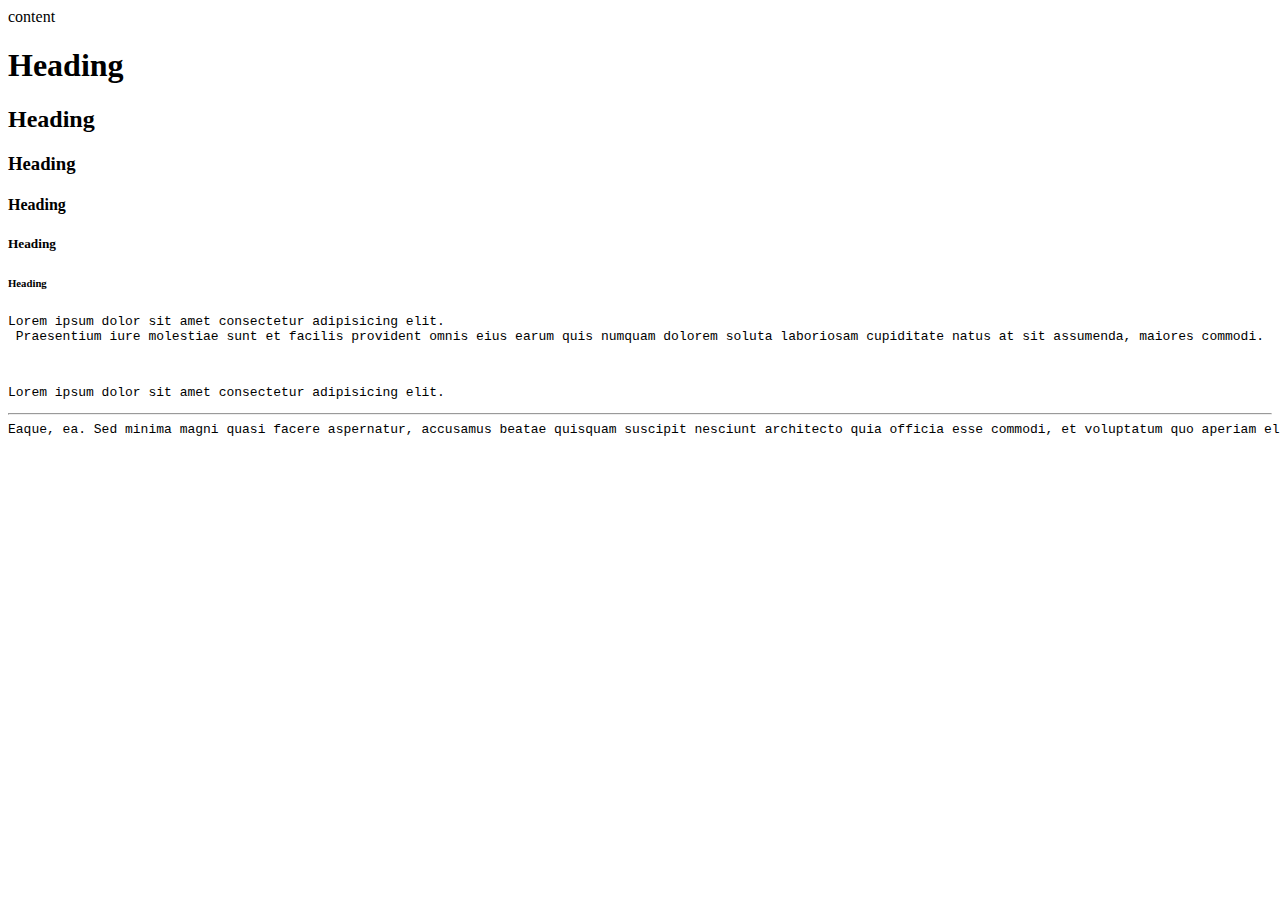
<file: index2.html>
<!DOCTYPE html>
<html lang="en">
<head>
    <meta charset="UTF-8">
    <meta name="viewport" content="width=device-width, initial-scale=1.0">
    <title>Text Markup</title>
</head>
<body>
    <tag>content </tag>
    <h1>Heading </h1>
    <h2>Heading </h2>
    <h3>Heading </h3>
    <h4>Heading </h4>
    <h5>Heading </h5>
    <h6>Heading </h6>

<pre>Lorem ipsum dolor sit amet consectetur adipisicing elit.<br> Praesentium iure molestiae sunt et facilis provident omnis eius earum quis numquam dolorem soluta laboriosam cupiditate natus at sit assumenda, maiores commodi.</p>
<p>Lorem ipsum dolor sit amet consectetur adipisicing elit. <br><hr>Eaque, ea. Sed minima magni quasi facere aspernatur, accusamus beatae quisquam suscipit nesciunt architecto quia officia esse commodi, et voluptatum quo aperiam eligendi molestiae vitae aliquid? Id eum officiis numquam quos quidem corporis eos velit autem similique aperiam est, beatae unde nobis?</p>


</body>
</html>
</file>
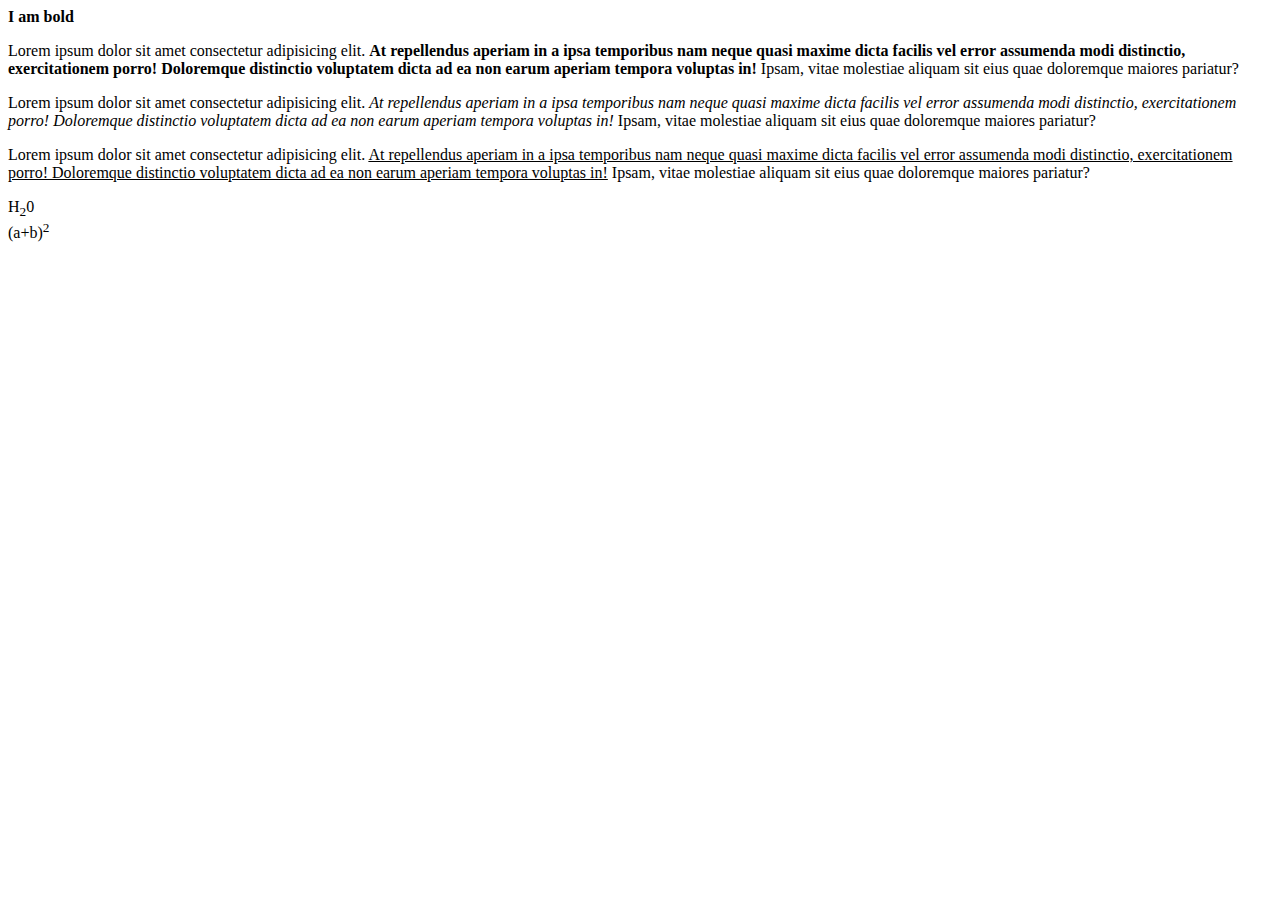
<file: index3.html>
<!DOCTYPE html>
<html lang="en">
<head>
    <meta charset="UTF-8">
    <meta name="viewport" content="width=device-width, initial-scale=1.0">
    <title>Document</title>
</head>
<body>
    <b>I am bold</b>
    <p>Lorem ipsum dolor sit amet consectetur adipisicing elit. <b>At repellendus aperiam in a ipsa temporibus nam neque quasi maxime dicta facilis vel error assumenda modi distinctio, exercitationem porro! Doloremque distinctio voluptatem dicta ad ea non earum aperiam tempora voluptas in!</b> Ipsam, vitae molestiae aliquam sit eius quae doloremque maiores pariatur?</p>
    <p>Lorem ipsum dolor sit amet consectetur adipisicing elit. <i>At repellendus aperiam in a ipsa temporibus nam neque quasi maxime dicta facilis vel error assumenda modi distinctio, exercitationem porro! Doloremque distinctio voluptatem dicta ad ea non earum aperiam tempora voluptas in!</i> Ipsam, vitae molestiae aliquam sit eius quae doloremque maiores pariatur?</p>
    <p>Lorem ipsum dolor sit amet consectetur adipisicing elit. <u>At repellendus aperiam in a ipsa temporibus nam neque quasi maxime dicta facilis vel error assumenda modi distinctio, exercitationem porro! Doloremque distinctio voluptatem dicta ad ea non earum aperiam tempora voluptas in!</u> Ipsam, vitae molestiae aliquam sit eius quae doloremque maiores pariatur?</p>

    H<sub>2</sub>0 <br>
    (a+b)<sup>2</sup>
</body>
</html>
</file>
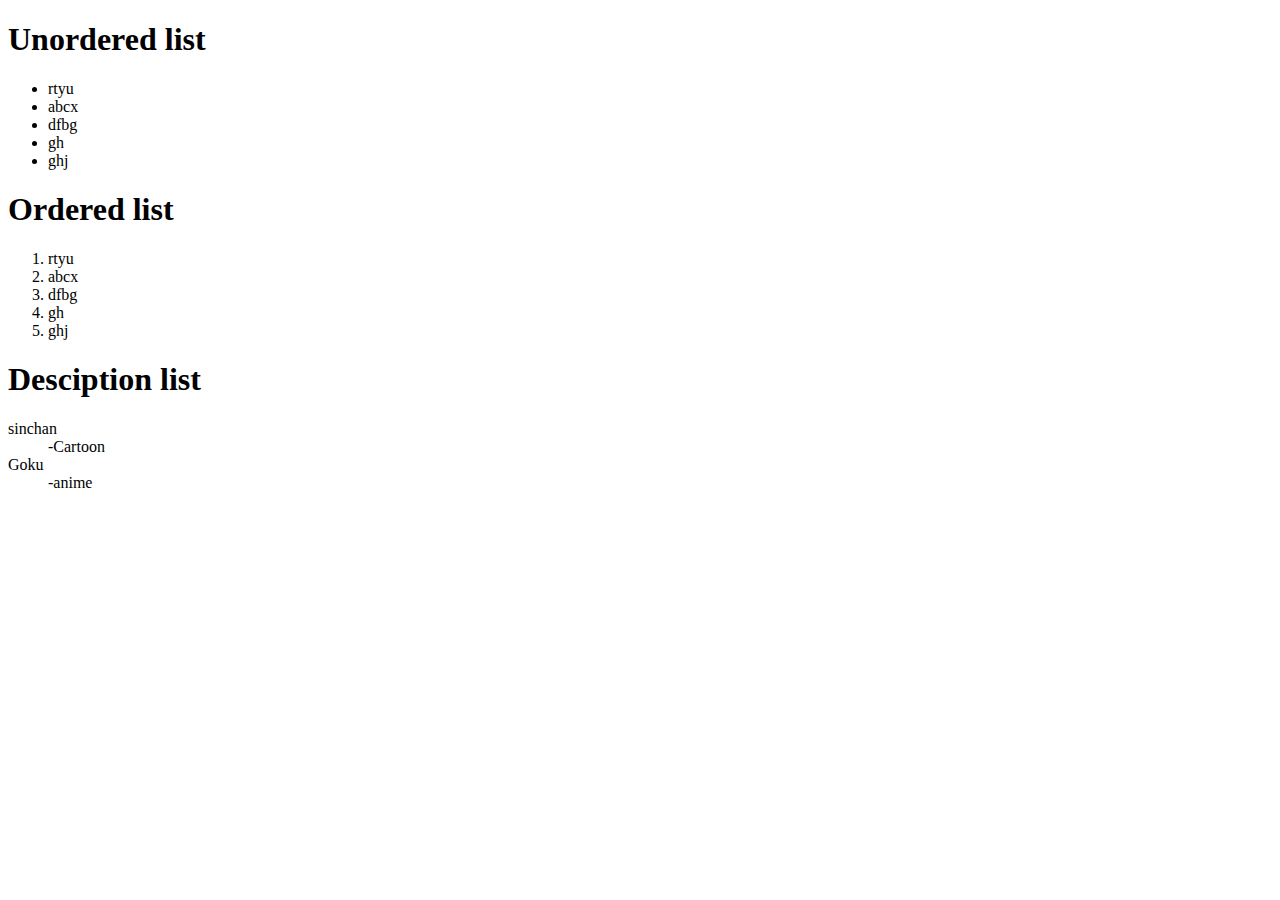
<file: HTML/index10.html>
<!DOCTYPE html>
<html lang="en">
<head>
    <meta charset="UTF-8">
    <meta name="viewport" content="width=device-width, initial-scale=1.0">
    <title>Document</title>
</head>
<body>
   <h1>Unordered list</h1> 
    <ul>
        <li>rtyu</li>
        <li>abcx</li>
        <li>dfbg</li>
        <li>gh</li>
        <li>ghj</li>
    </ul>

    <h1>Ordered list</h1> 
    <ol>
        <li>rtyu</li>
        <li>abcx</li>
        <li>dfbg</li>
        <li>gh</li>
        <li>ghj</li>
    </ol>

    <h1>Desciption list</h1> 
    <dl>
        <dt>sinchan</dt>
        <dd>-Cartoon</dd>
        <dt>Goku</dt>
        <dd>-anime</dd>
    </dl>
</body>
</html>
</file>
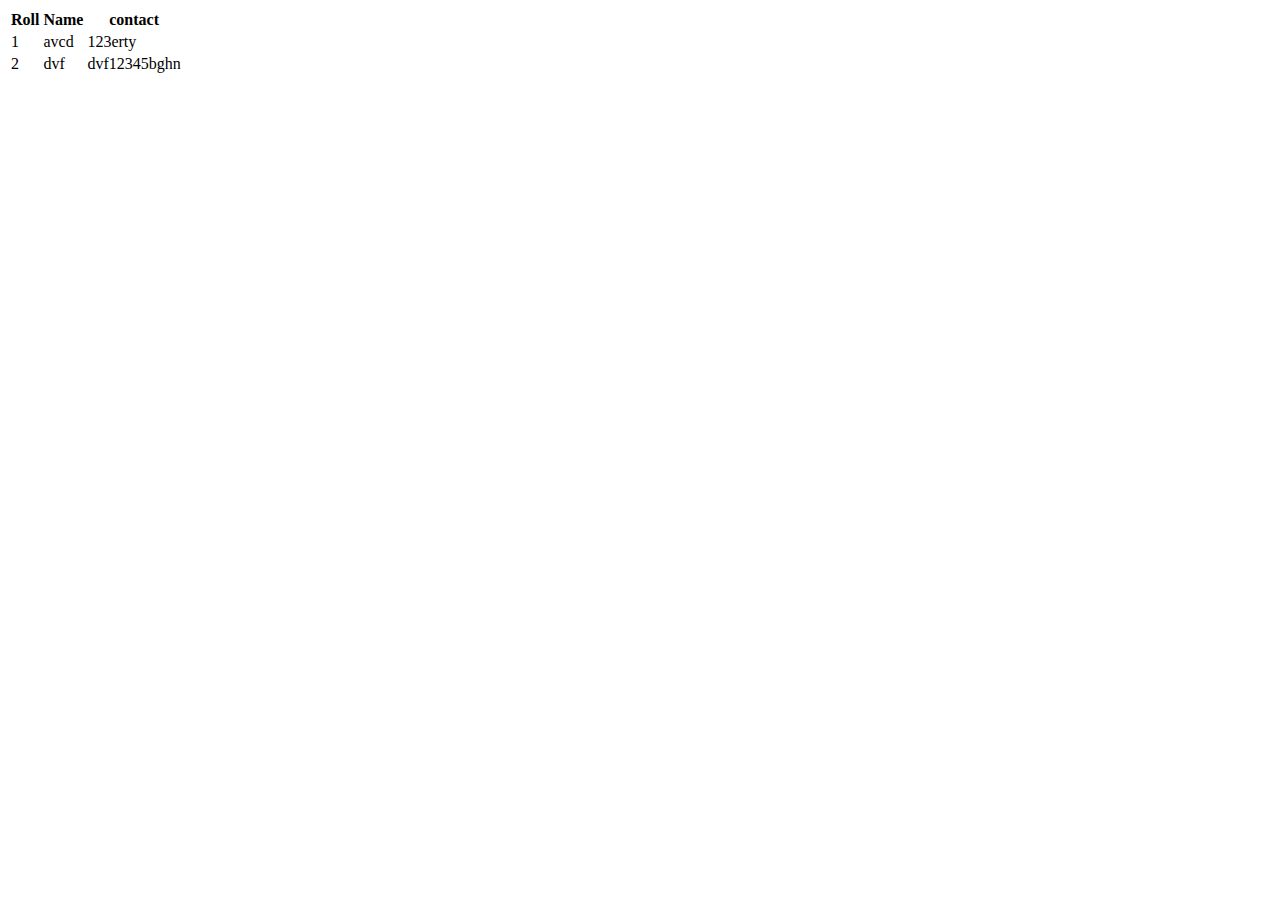
<file: HTML/index11.html>
<!DOCTYPE html>
<html lang="en">
<head>
    <meta charset="UTF-8">
    <meta name="viewport" content="width=device-width, initial-scale=1.0">
    <title>Document</title>
</head>
<body>
    <table>
        <tr>
            <th>Roll</th>
            <th>Name</th>
            <th>contact</th>
        </tr>

        <tr>
            <td>1</td>
            <td>avcd</td>
            <td>123erty</td>
        </tr>

        <tr>
            <td>2</td>
            <td>dvf</td>
            <td>dvf12345bghn</td>
        </tr>
    </table>
</body>
</html>
</file>
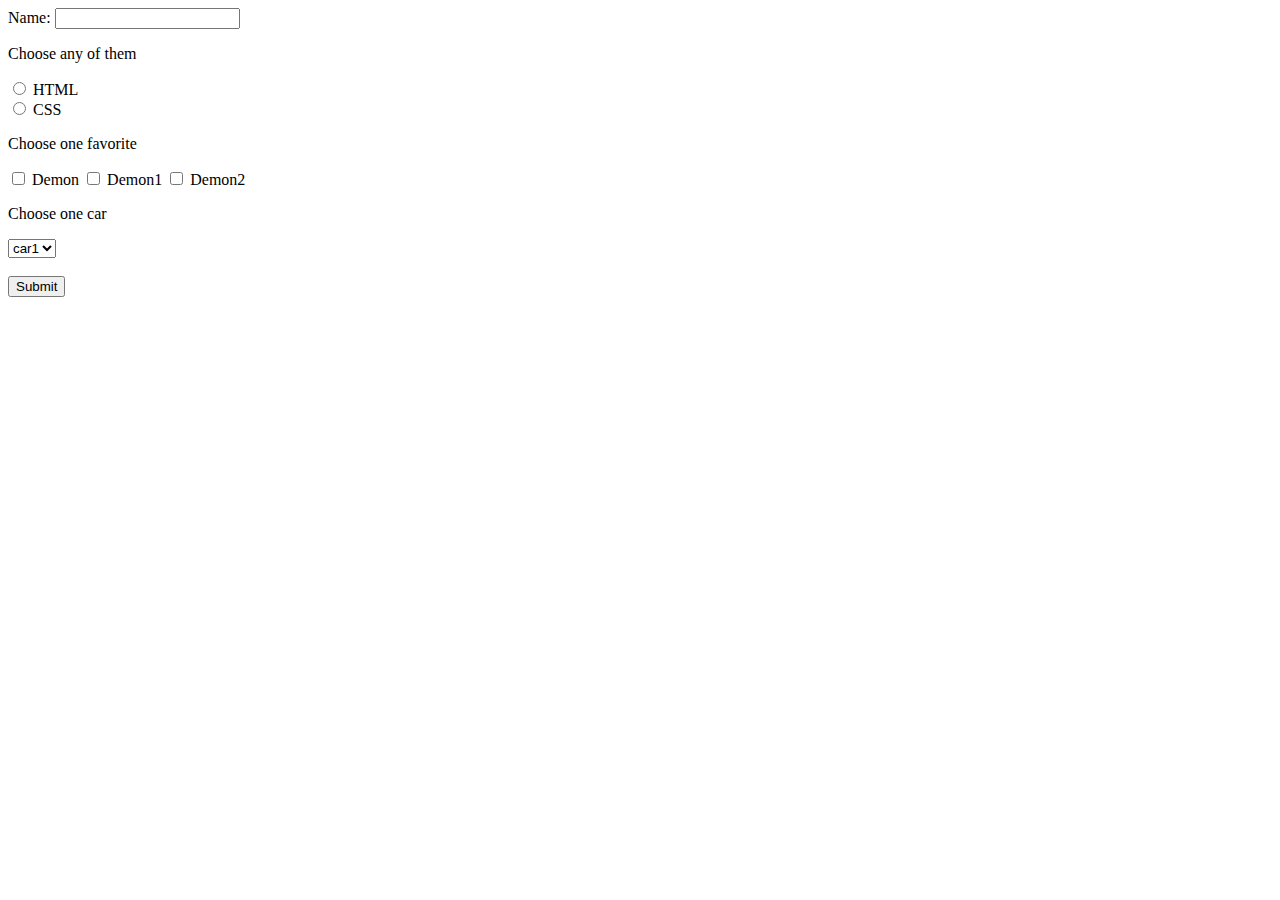
<file: HTML/index12.html>
<!DOCTYPE html>
<html lang="en">
<head>
    <meta charset="UTF-8">
    <meta name="viewport" content="width=device-width, initial-scale=1.0">
    <title>Document</title>
</head>
<body>
    <form>
        <label for = "fname"> Name:</label> 
        <input type="text"  id ="fname">
        <br>
        <p>Choose any of them</p>
        <input type="radio" name="fav" id="html">
        <label for="html">HTML</label><br>
        <input type="radio" name="fav" id="css">
        <label for ="css">CSS</label><br>

        <p>Choose one favorite</p>
        <input type="checkbox">
        <label>Demon</label>
        <input type="checkbox">
        <label>Demon1</label>
        <input type="checkbox">
        <label>Demon2</label>

        <p>Choose one car</p>
        <select>
            <option>car1</option>
            <option>car2</option>
            <option>car2</option>
            <option>car3</option>
        </select><br>


        <br>
        <input type="submit" value="Submit">
    </form>
</body>
</html>
</file>
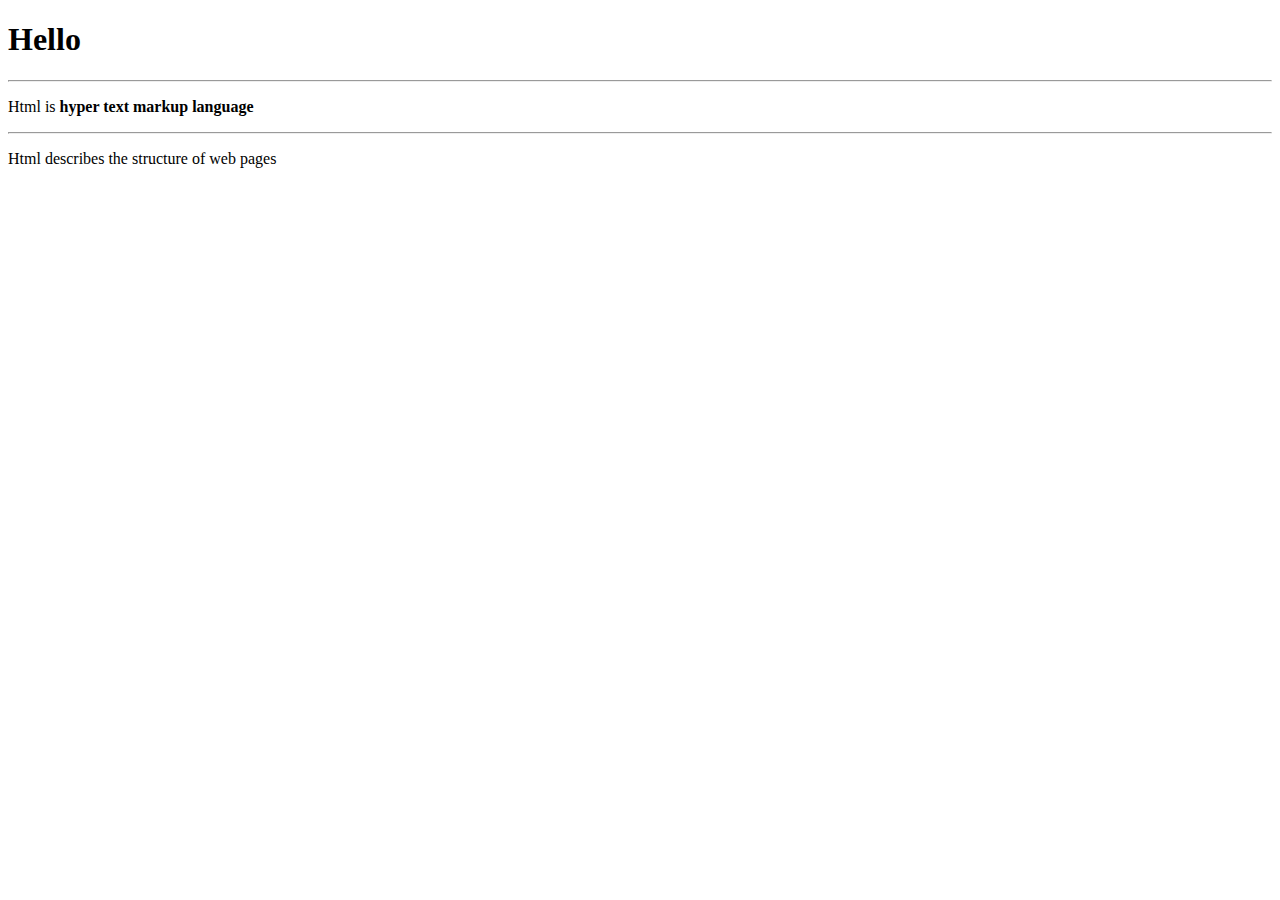
<file: HTML/index5.html>
<!DOCTYPE html>
<html lang="en">
<head>
    <meta charset="UTF-8">
    <meta name="viewport" content="width=device-width, initial-scale=1.0">
    <title>Document</title>
</head>
<body>
    <h1>Hello</h1>
    <hr>
    <p>Html is <b>hyper text markup language</b></p>
    <hr>
     <p>Html describes the structure of web pages</p> <!-- Html describes the structure of web pages -->

    
</body>
</html>
</file>
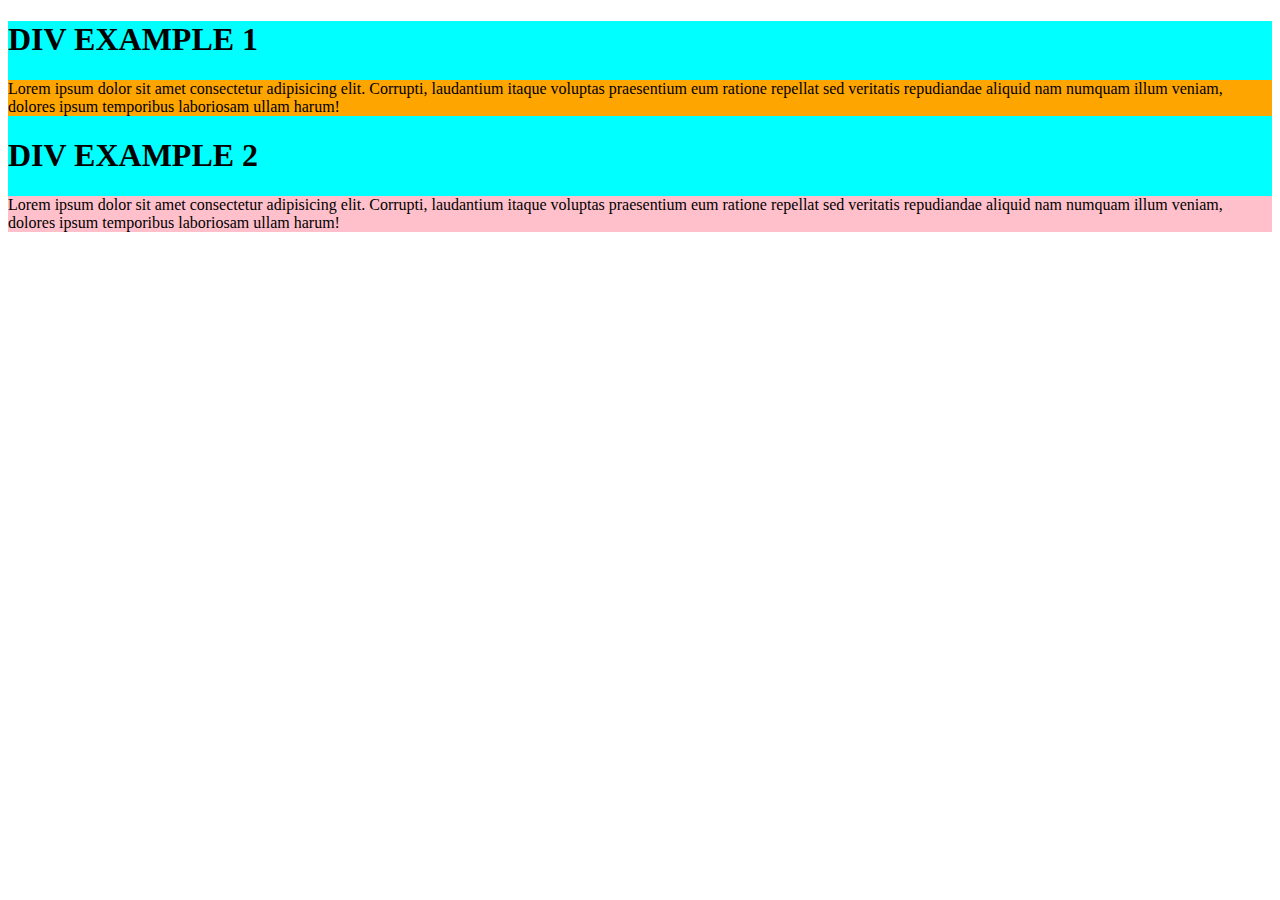
<file: HTML/index6.html>
<!DOCTYPE html>
<html lang="en">
<head>
    <meta charset="UTF-8">
    <meta name="viewport" content="width=device-width, initial-scale=1.0">
    <title>Document</title>
</head>
<body>
    <div style="background-color: aqua;">
    <h1>DIV EXAMPLE 1</h1>
    <div style="background-color: orange;">
        Lorem ipsum dolor sit amet consectetur adipisicing elit. 
        Corrupti, laudantium itaque voluptas praesentium eum ratione repellat sed veritatis 
        repudiandae aliquid nam numquam illum veniam, dolores ipsum temporibus laboriosam 
        ullam harum!
    </div>

    <h1>DIV EXAMPLE 2</h1>
    <div style="background-color: pink;">
        Lorem ipsum dolor sit amet consectetur adipisicing elit. 
        Corrupti, laudantium itaque voluptas praesentium eum ratione repellat sed veritatis 
        repudiandae aliquid nam numquam illum veniam, dolores ipsum temporibus laboriosam 
        ullam harum!
    </div>
</div>
</body>
</html>
</file>
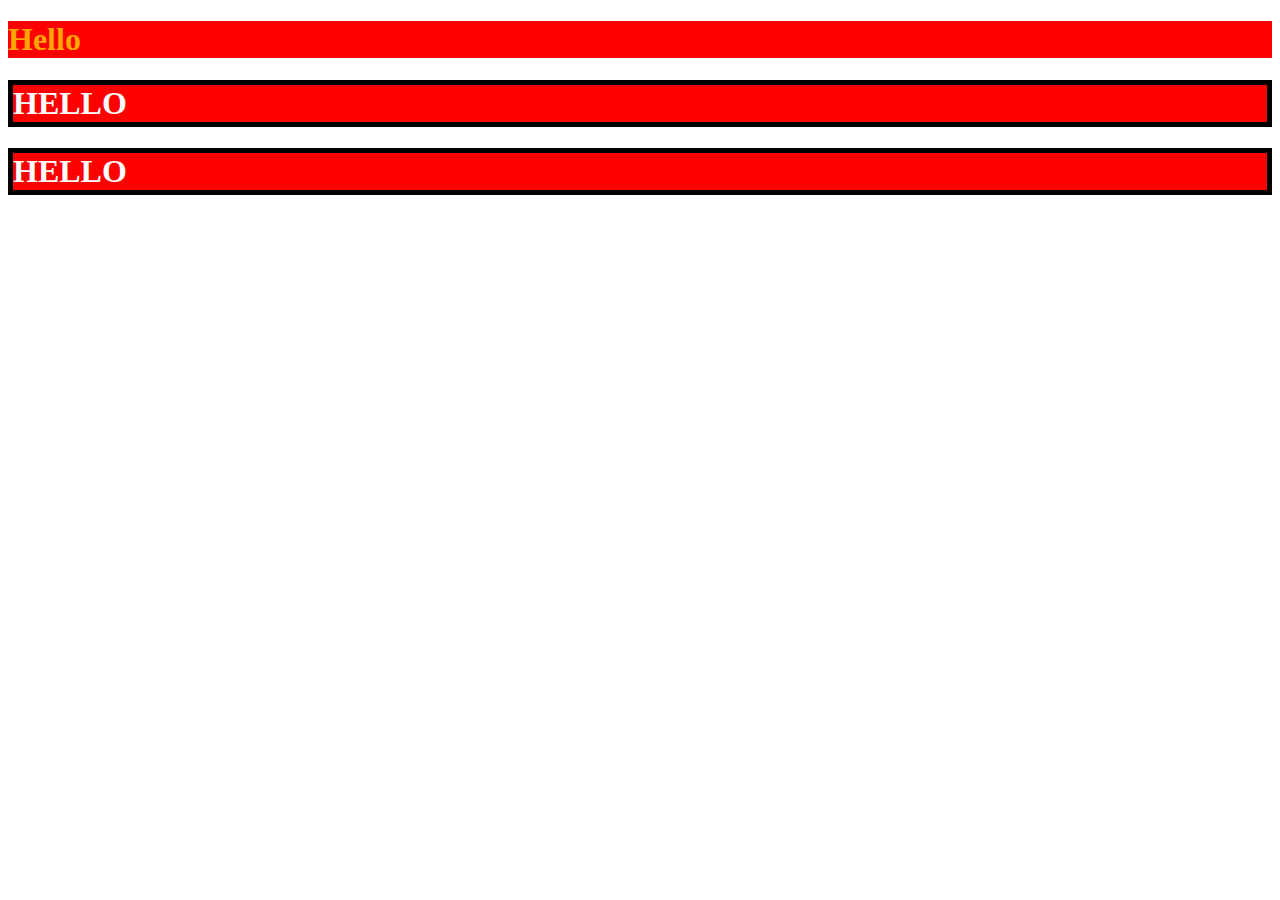
<file: HTML/index7.html>
<!DOCTYPE html>
<html lang="en">
<head>
    <meta charset="UTF-8">
    <meta name="viewport" content="width=device-width, initial-scale=1.0">
    <title>CSS</title>
</head>
<body>
    <h1 style="color: orange;">Hello</h1>

    <style>
        h1{
            background-color: red; 
        }
    </style>
    <link href="style.css" rel="stylesheet">
    <h1 class="hello">HELLO</h1>
    <h1 id="hello">HELLO</h1>

</body>
</html>
</file>
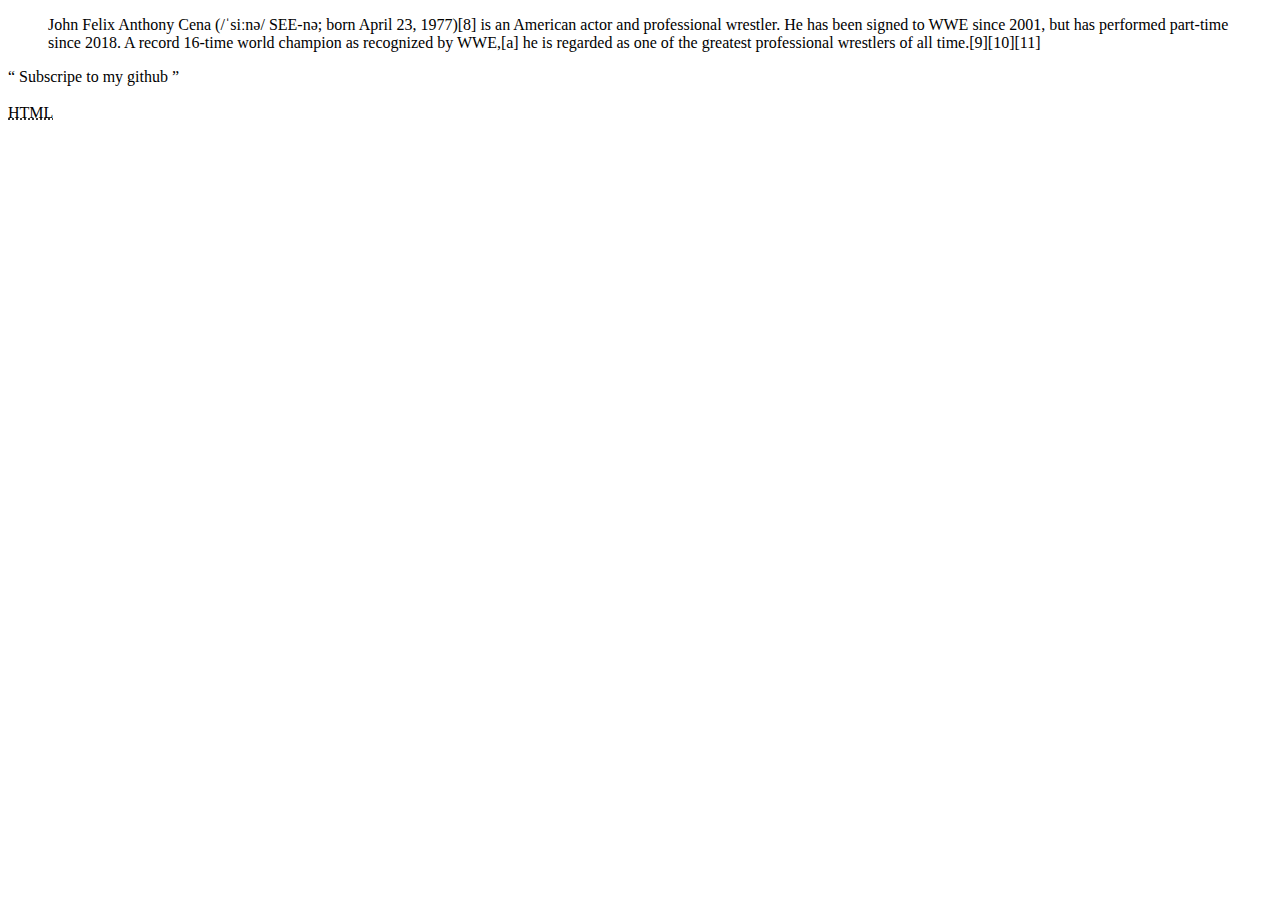
<file: HTML/index8.html>
<!DOCTYPE html>
<html lang="en">
<head>
    <meta charset="UTF-8">
    <meta name="viewport" content="width=device-width, initial-scale=1.0">
    <title>Document</title>
</head>
<body>
    <blockquote cite="https://en.wikipedia.org/wiki/John_Cena">
    John Felix Anthony Cena (/ˈsiːnə/ SEE-nə; born April 23, 1977)[8] is an American actor and professional wrestler. He has been signed to WWE since 2001, but has performed part-time since 2018. A record 16-time world champion as recognized by WWE,[a] he is regarded as one of the greatest professional wrestlers of all time.[9][10][11]
</blockquote>

<q>
    Subscripe to my github
</q>
<br>
<br>
<abbr title="Hyper Text markup language">HTML</abbr>
</body>
</html>
</file>
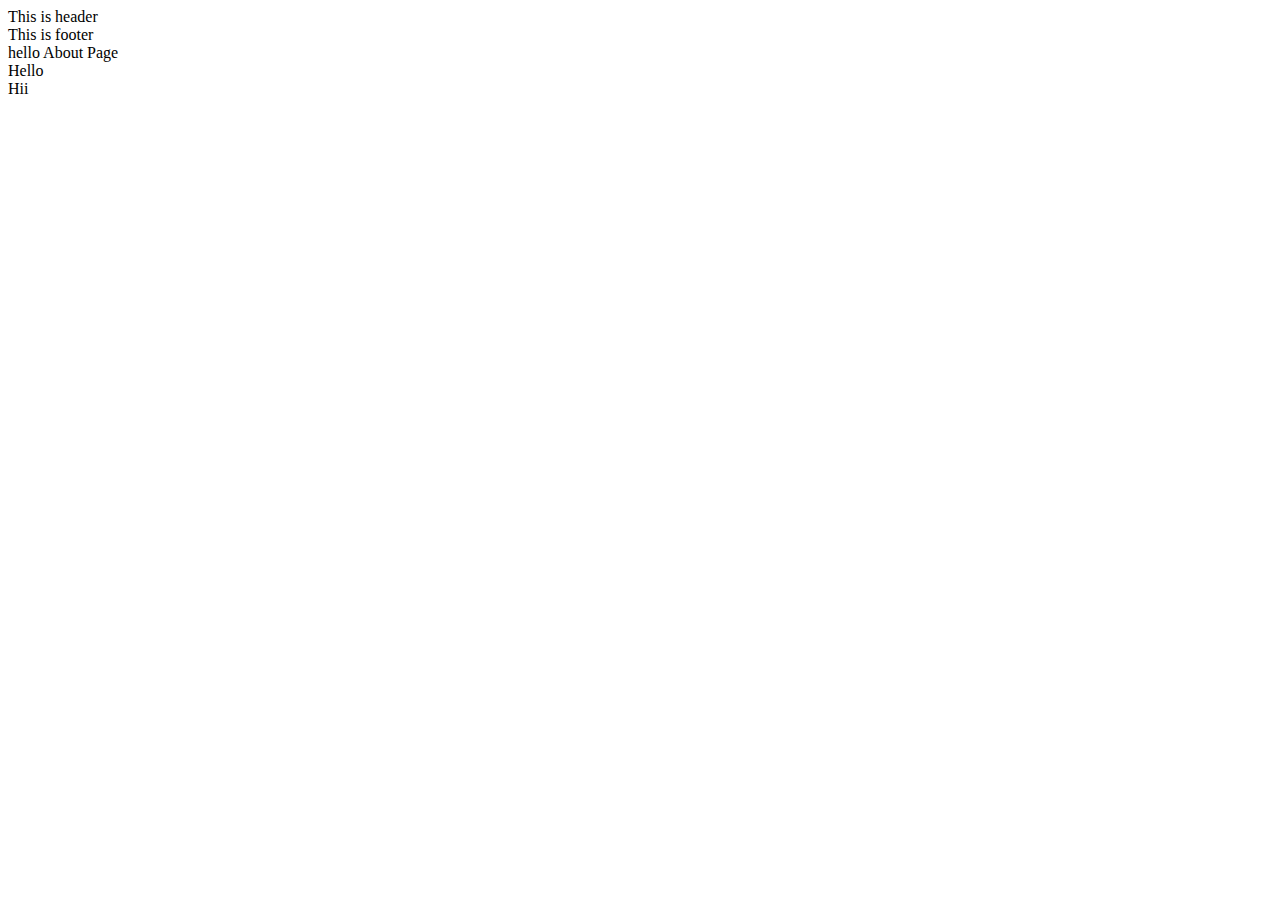
<file: HTML/index9.html>
<!DOCTYPE html>
<html lang="en">
<head>
    <meta charset="UTF-8">
    <meta name="viewport" content="width=device-width, initial-scale=1.0">
    <title>Document</title>
</head>
<body>
    <header>This is header</header>

    <footer>This is footer</footer>
    <nav>hello
        About
        Page
    </nav>

    <article>Hello</article>
    <section></section>
    <aside>Hii</aside>
</body>
</html>
</file>
<file: HTML/style.css>
h1{
    background-color: red;
    color: white
}
.hello{
    border: 5px solid black;
}

#hello{
    border: 5px solid black;
}
</file>
